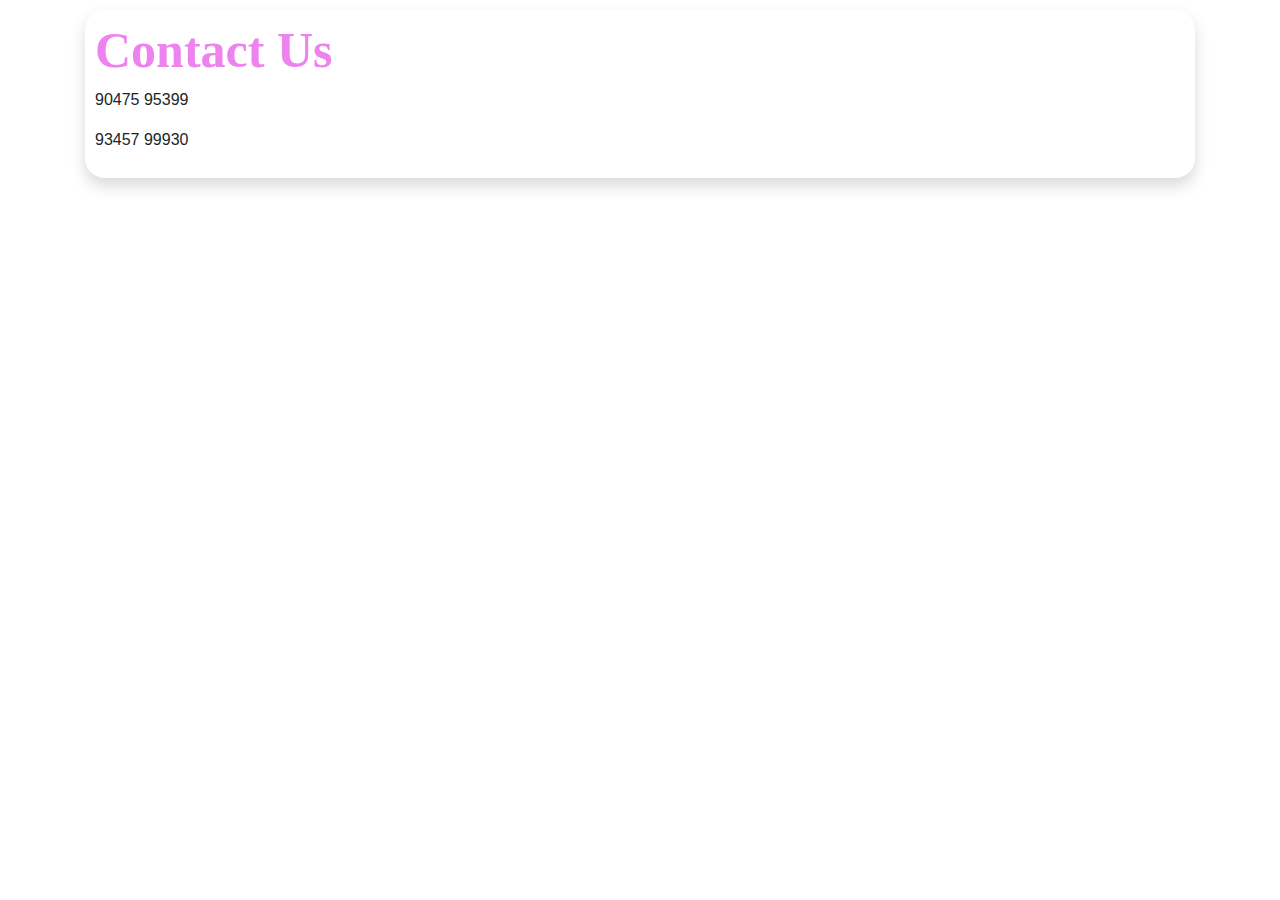
<file: theme.html/contactus.html>
<!DOCTYPE html>
<html>
    <head>
        <link rel="stylesheet" href="css/style.css" type="text/css">
          <title>
            Medical Theme Projects
          </title>
          <link rel="stylesheet" href="https://stackpath.bootstrapcdn.com/bootstrap/4.5.2/css/bootstrap.min.css" integrity="sha384-JcKb8q3iqJ61gNV9KGb8thSsNjpSL0n8PARn9HuZOnIxN0hoP+VmmDGMN5t9UJ0Z" crossorigin="anonymous">
          <script src="https://code.jquery.com/jquery-3.5.1.slim.min.js" integrity="sha384-DfXdz2htPH0lsSSs5nCTpuj/zy4C+OGpamoFVy38MVBnE+IbbVYUew+OrCXaRkfj" crossorigin="anonymous"></script>
          <script src="https://cdn.jsdelivr.net/npm/popper.js@1.16.1/dist/umd/popper.min.js" integrity="sha384-9/reFTGAW83EW2RDu2S0VKaIzap3H66lZH81PoYlFhbGU+6BZp6G7niu735Sk7lN" crossorigin="anonymous"></script>
          <script src="https://stackpath.bootstrapcdn.com/bootstrap/4.5.2/js/bootstrap.min.js" integrity="sha384-B4gt1jrGC7Jh4AgTPSdUtOBvfO8shuf57BaghqFfPlYxofvL8/KUEfYiJOMMV+rV" crossorigin="anonymous"></script>
    </head>
    <body>
            <div class="" id="contactussection">
                <div class="container">
                    <div class="row">
                        <div class="col-12">
                            <div class="shadow block">
                                <h1 class="h">
                                Contact Us
                                </h1>
                                <i class="fa-solid fa-phone icon" style="color: #65e66e;"></i>
                                <p>90475 95399</p>
                                <p>93457 99930</p> 
                            </div>
                        </div>
                    </div>
                </div>
            </div>
            </div>
</file>
<file: theme.html/css/style.css>
.navbar-image{
    height: 80px;
    width: 100px;
}

.poster{
    width: 100%;
    margin-bottom: 15px;
}

.h{
    color: violet;
    font-family: cursive;
    font-size: 50px;
    font-weight: 700;
}

.p{
    color: #ffffff;
    font-family: cursive;
    font-size: 18px;
}

.block{
    padding: 10px;
    border-radius: 20px;
    margin-top: 10px;
    margin-bottom: 10px;
}

.h{
    font-family: "roboto";
}

.list {
    list-style-type: disc;
    color: #3ee0b8;
  }
  
.theme-list {
    list-style-type: square;
    color: #ffffff;
  }

.icon{
    height: 20px;
    width: 20px;
}

.image{
    height: 200px;
    width: 200px;
}


.faculties-h{
    font-family: "roboto";
    font-size: 28px;
    font-weight: 200;
    padding: 8px;
    text-align: center;
    color: #ffffff;
}

.faculties-h2{
    font-family: "roboto";
    font-size: 24px;
    font-weight: 200;
    text-align: center;
    color: aliceblue;
}

.faculties-h3{
    font-family: "roboto";
    font-size: 20px;
    font-weight: 200;
    text-align: center;
    color: aliceblue;
}

.faculties-p{
    font-family: "roboto";
    font-size: 18px;
    font-weight: 200;
    text-align: center;
    color: antiquewhite;
}

.button{
    background-image: linear-gradient(#3ee0b8, rgb(54, 155, 244));
    height: 50px;
    width: 200px;
    color: rgb(236, 227, 227);
    font-size: 20px;
    font-weight: bold;
}

.image-theme{
    width: 400px;
    height: 400px;
}

.theme-h{
    color: #ffffff;
}
</file>
